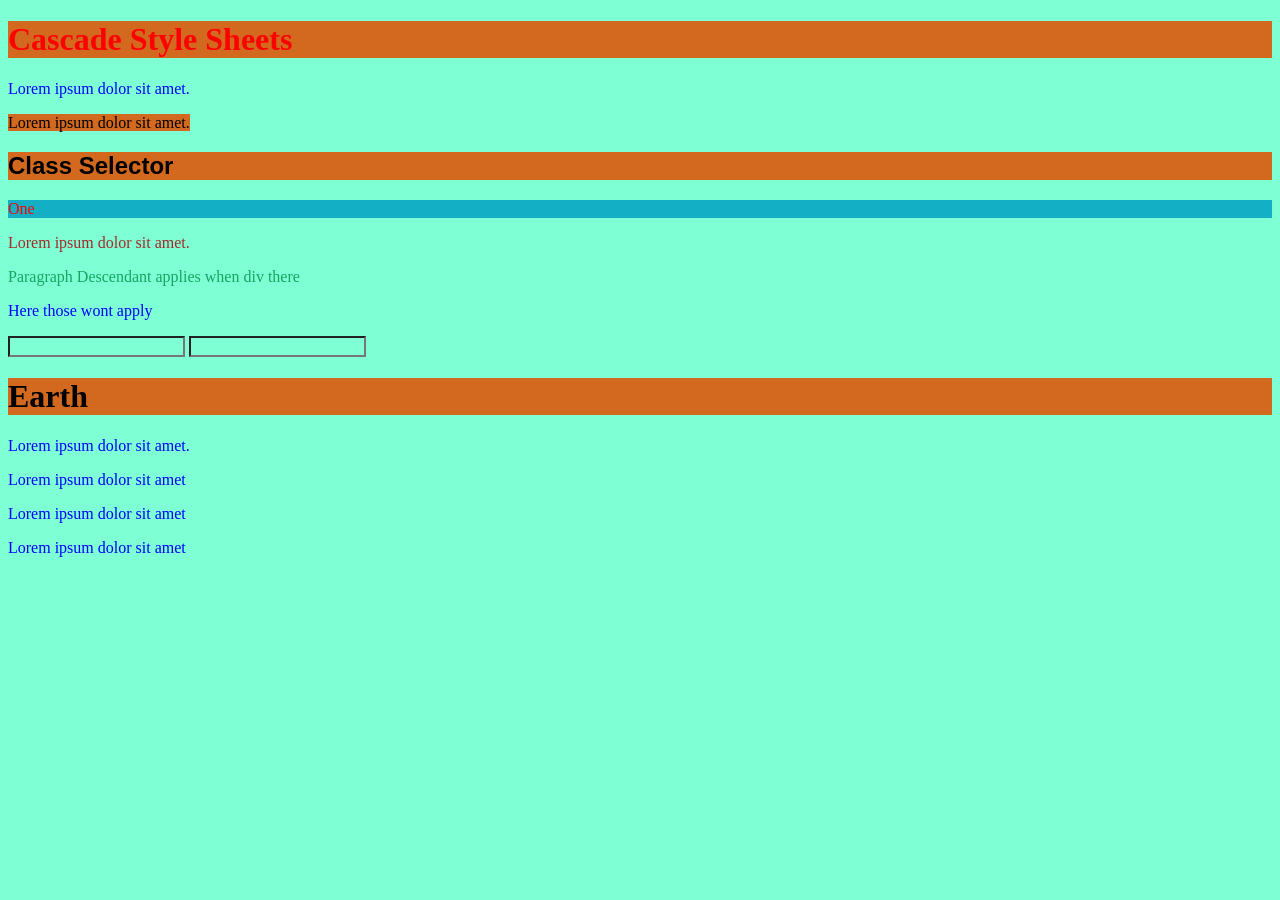
<file: CSS/index.html>
<!DOCTYPE html>
<html lang="en">
<head>
    <meta charset="UTF-8">
    <meta name="viewport" content="width=device-width, initial-scale=1.0">
    <title>CASCADING STYLE SHEETS</title>
    <!--External CSS-->
    <link rel="Stylesheet" href="./style.css">
    <!--Internal CSS-->
    <!-- <style>
        p{
            color:blueviolet;
        }
    </style> -->
</head>
<body>
<!--INLINE CSS-->
<h1 style ="color:red">Cascade Style Sheets </h1>
<p>Lorem ipsum dolor sit amet.</p>
<span>Lorem ipsum dolor sit amet.</span>
<h2 class="subhead">Class Selector</h2>
<p id="para">One</p>
<div>
    <p>
        Lorem ipsum dolor sit amet.
        <section>
            <p>Paragraph Descendant applies when div there </p>
        </section>
    </p>
</div>
<p>Here those wont apply</p>
<input type="text">
<input type="number">
<div>
    <h1>Earth</h1>
    <p>Lorem ipsum dolor sit amet.</p>
    <p>Lorem ipsum dolor sit amet</p>
    <p>Lorem ipsum dolor sit amet</p>
    <p>Lorem ipsum dolor sit amet</p>

</div>
</body>
</html>
</file>
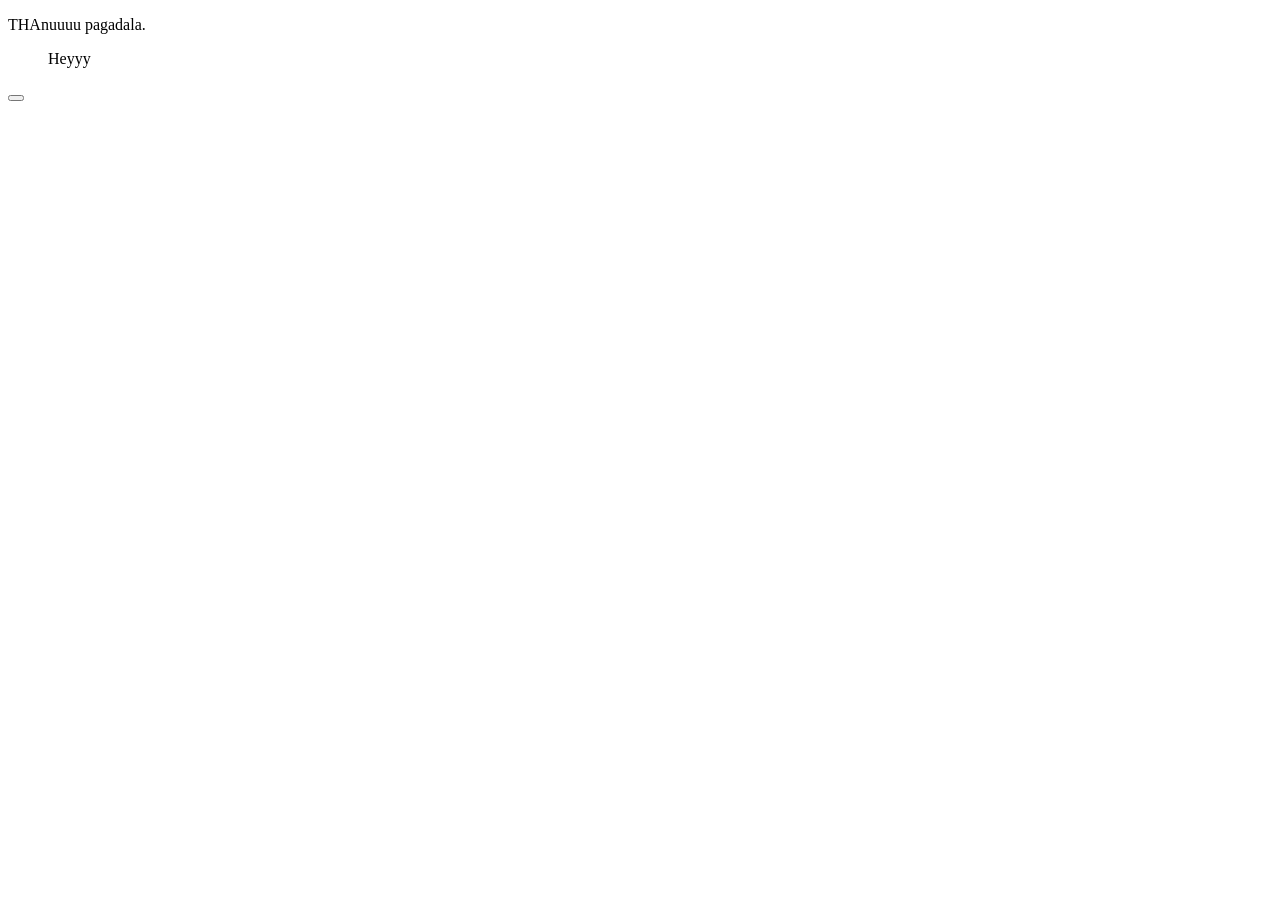
<file: javascript/index.html>
<!DOCTYPE html>
<html lang="en">
<head>
    <meta charset="UTF-8">
    <meta name="viewport" content="width=device-width, initial-scale=1.0">
    <title>JAVA SCRIPT</title>
    <link rel="icon" href="../assets/Krishna aesthetic.jpg">
</head>
<body>
    <p id="para">THAnuuuu pagadala.</p>
    <ul id="list">Heyyy</ul>
    <button id="btn"></button>
    <script>

        //   document.getElementById("para").textContent="Hello world"
        // document.getElementById("para").innerText="Hello world"
        // document.getElementById("para").innerHTML="<p>Helllo ds</p>"
        // document.getElementById("para");
        // console.log(para);
        // para.style.color="red"
        // para.style.backgroundColor="pink"
        // para.style.fontSize="30px"
        // var para=document.getElementById("para");
        // // console.log(para)
        // const li=document.createElement("li");
        // li.innerText="New Li Element";
        // document.getElementById("list").append(li);
        const btn=document.getElementById("btn");
        btn.addEventListener("click",function()
        {
            
        const li=document.createElement("li");
        li.innerText="New Li Element";
        document.getElementById("list").append(li);
        })

   </script>
</body>
</html>
</file>
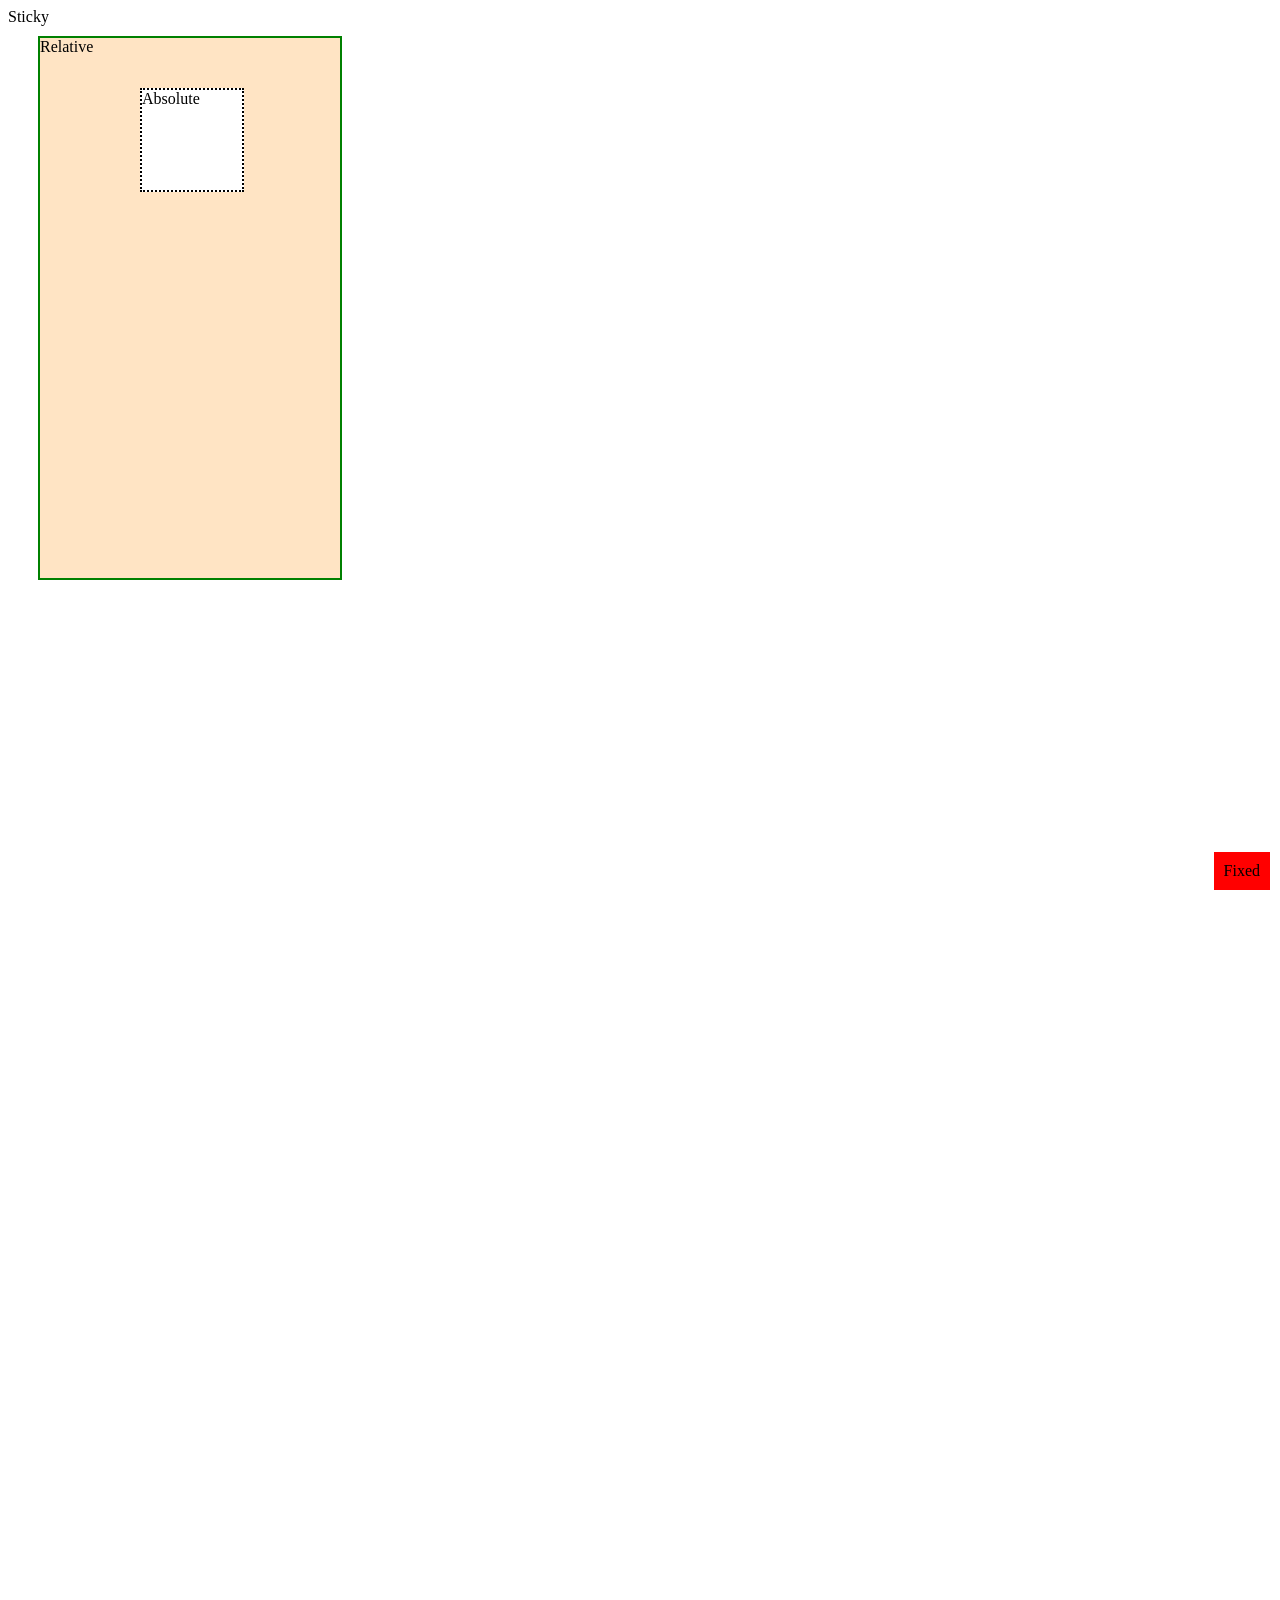
<file: basic.html>
<!DOCTYPE html>
<html lang="en">
<head>
    <meta charset="UTF-8">
    <meta name="viewport" content="width=device-width, initial-scale=1.0">
    <title>BASIC CSS</title>
    <style>
        /* body{
            /* background-color: aquamarine;
            background-image: url(./assets/Krishna\ aesthetic.jpg);
            background-repeat:no-repeat;
            background-size:cover;
            background-position:center; }*/
    /* .box{
        background-color: brown;
        width:50vw;
        height:50vh;
        color:blue;
        font-size:20px;
    }
    .child1{
        font-size:1em;
    }
    .child2{
        font-size: 1rem;
    } */
     /* .box{
        background-color: red;
        border:10px solid rgb(0, 45, 128);
        padding: 10px 20px 30px 40px;
        padding-left: 10px;
        padding-bottom: 10px;
        padding-right: 10px;
        padding-left: 10px;
        margin: 10px 20px 30px 40px;
        margin-top: 10px;
        margin-bottom:20px ;
        margin-left: 10px;
        margin-right:20px ;
     } */
    /* .box
    {
        background-color: crimson;
        display:inline-block;
        width:100px;
        height: 100px;
        text-decoration:line-through;
    }
    ul{
        list-style:none;
    }
    a{
        text-decoration: none;
        color:black
    }
      */
      body{
        height:1000vh;
      }
      .sticky
      {
        position:sticky;
        top:0;
      }
      .fixed
      {
        position:fixed;
        bottom:10px;
        right:10px;
        background:red;
        padding:10px;
      }
      .parent
      {
        position:Relative;
        border:2px solid green;
        background-color: bisque;
        width:300px;
        height:60vh;
        top:10px;
        left:30px;
          }
          .child
          {
            position:absolute;
            border:2px dotted black;
            top:50px;
            left:100px;
            height:100px;
            width:100px;
            background-color: white;
          }
    </style>
</head>
<body>
                                        <!-- <a href="#">HOME</a>
                                        <ul>
                                            <li>1</li>
                                            <li>2</li>
                                            <li>3</li>
                                        </ul> -->
                                        <!-- <div class="box">
                                        <div class="child1">
                                        Lorem ipsum dolor sit amet.
                                    </div>
                                        <div class="child2">
                                        Lorem ipsum dolor sit amet.
                                    </div>
                                    </div> -->
                                <!-- <div class="box">
                                        Lorem ipsum dolor sit amet.
                                </div> -->
        <div class="Sticky">Sticky</div> 
        <div class="parent">Relative
            <div class="child">Absolute</div>
        </div>     
        <div class="fixed">Fixed</div>             
</body>
</html>
</file>
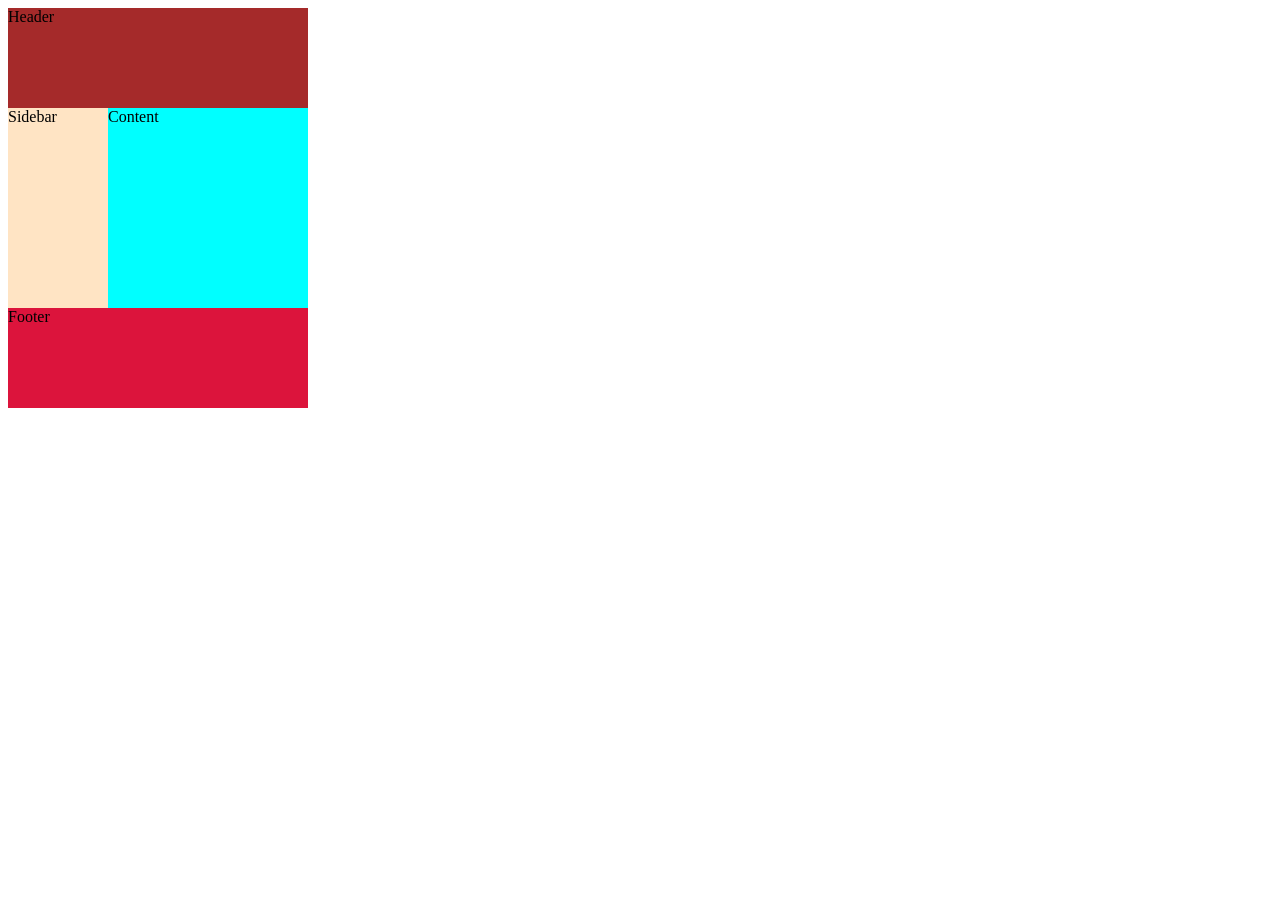
<file: grid.html>
<!DOCTYPE html>
<html lang="en">
<head>
    <meta charset="UTF-8">
    <meta name="viewport" content="width=device-width, initial-scale=1.0">
    <title>GRID Example</title>
    <style>
        /* .box
        {
            background-color: rgba(229, 223, 234, 0.977);
            padding: 20px;
            border: 2px solid black;

        }
        .container
        {
            display:grid;
            grid-template-columns: 100px 100px 100px 100px;
            grid-template-rows: 100px 100px 100px;
        }
        .three
        {
            grid-column: 3/5;
          

        }
        .first
        {
            grid-row:1/3;
        } */
         .layout
         {
            display:grid;
            grid-template-columns: 100px 100px 100px ;
            grid-template-rows: 100px 100px 100px 100px;
         }
         .Header
         {
            grid-column: 1/4;
            background-color: brown;
         }
         .Sidebar{
            grid-row: 2/4;
            background-color: bisque;
         }
         .Content
         {
            grid-column: 2/4;
            grid-row:2/4;
            background-color: cyan;
         }.Footer
         {
            grid-column: 1/4;
            background-color: crimson;
         }
    </style>
</head>
<body>
    <div class="layout">
    <div class="Box Header">Header</div>
    <div class="Box Sidebar">Sidebar</div>
    <div class="Box Content">Content</div>
    <div class="Box Footer">Footer</div>
    </div>
    <!-- <div class="container">
   <div class="box first"></div>
   <div class="box"></div>
   <div class="box three"></div>
   <div class="box"></div>
   <div class="box"></div>
   <div class="box"></div>
   <div class="box"></div>
   <div class="box"></div>
   <div class="box"></div>
   <div class="box"></div>
   </div> -->
</body>
</html>
</file>
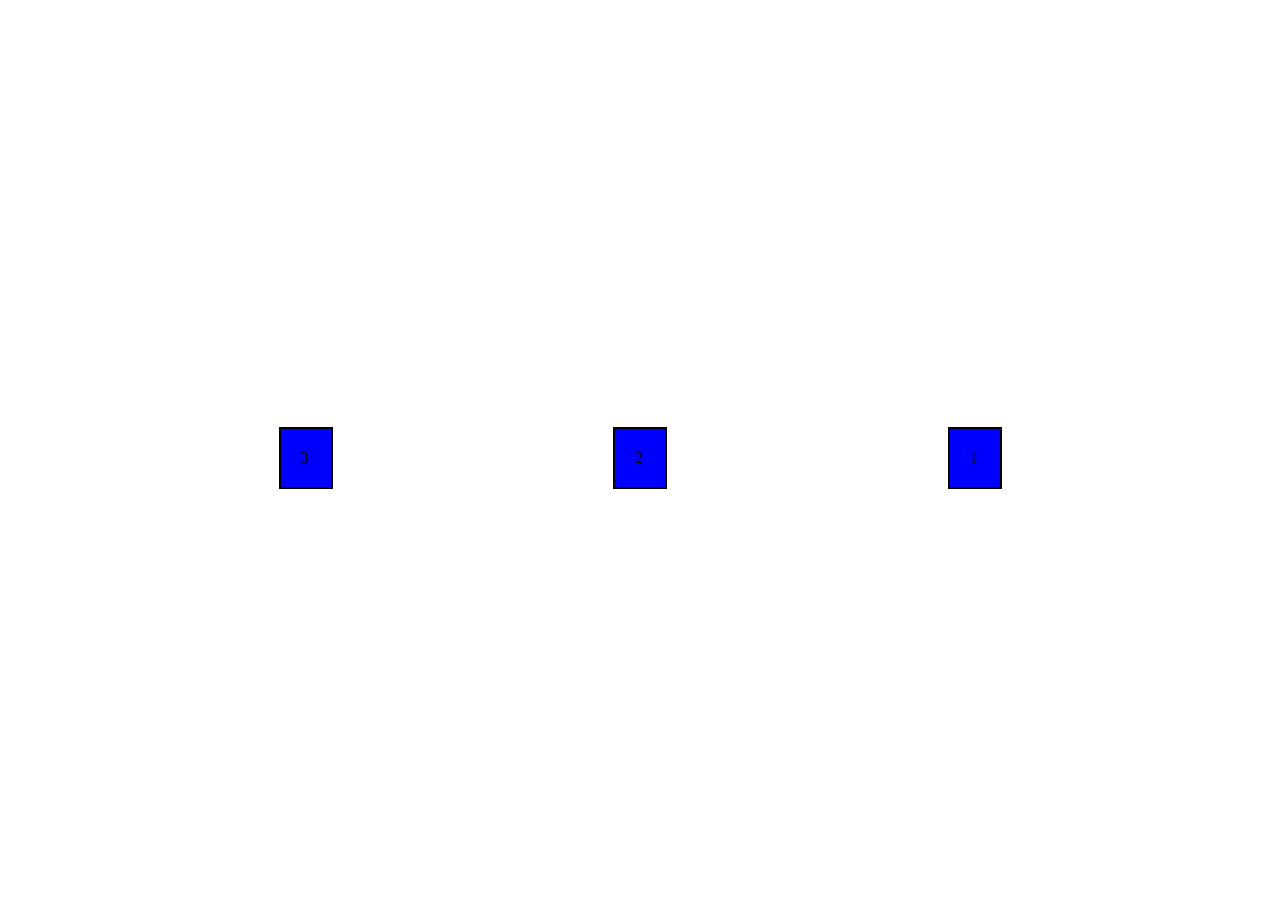
<file: CSS/flex.html>
<!DOCTYPE html>
<html lang="en">
<head>
    <meta charset="UTF-8">
    <meta name="viewport" content="width=device-width, initial-scale=1.0">
    <title>Flex example</title>
    <style>
        .box
        {
            border: 2px solid black;
            background-color: blue;
            width:10px;
            padding: 20px;
        }
        .container
        {
            display:flex;
            gap:10px;
            height:100vh;
            flex-direction:row-reverse;
            justify-content: space-evenly;
            align-items:center;
        }
    </style>
</head>
<body>
    <div class="container">
        <div class="box">1</div>
        <div class="box">2</div>
        <div class="box">3</div>
    </div>
</body>
</html>
</file>
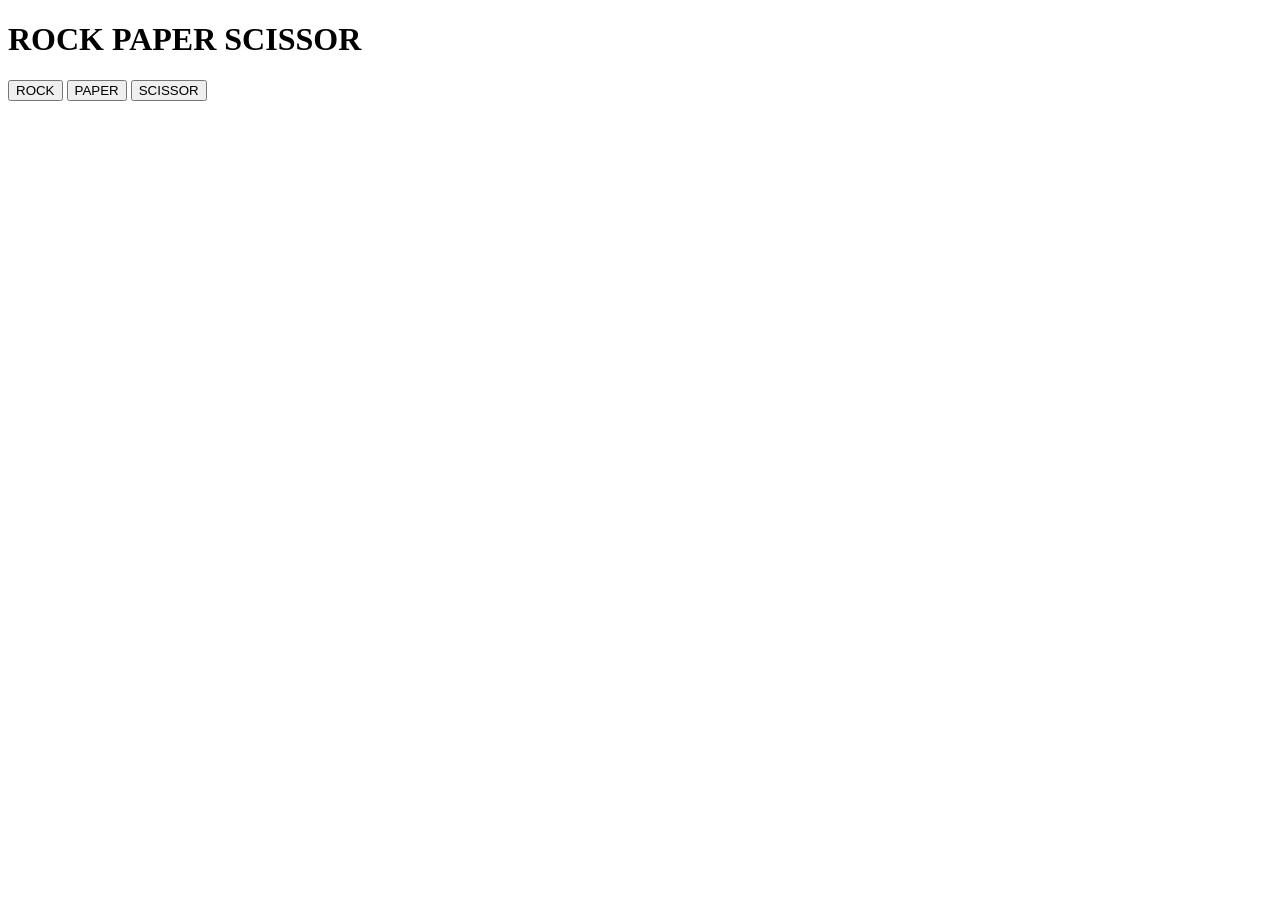
<file: javascript/game.html>
<!DOCTYPE html>
<html lang="en">
<head>
    
    <title>RPS</title>
</head>
<body>
    <h1>ROCK PAPER SCISSOR</h1>
    <button onclick="game('rock')">ROCK</button>
    <button onclick="game('paper')">PAPER</button>
    <button onclick="game('scissor')">SCISSOR</button>
    <p id="result"></p>
    <script>
        const game=(userChoice)=>{
            var result="";
            var choice=['rock','paper','scissor'];
            var computerChoice= choice[Math.floor(Math.random()*3)]
            console.log(computerChoice)
            if(userChoice===computerChoice)
        {
            result="Draw😊"
        }
        else if((userChoice==='rock' && computerChoice==='paper') || (userChoice==='paper' && computerChoice==='scissor')||(userChoice=='scissor' && computerChoice))
        {
            result="Lost😒"
        }
        else{
            result="won 😍"
        }
        document.getElementById('result').innerText=result;
        }
    </script>
</body>
</html>
</file>
<file: CSS/style.css>
style{
    color: aqua;
    font-size: large;
}
.subhead
{
    font-family: sans-serif;
}
#para
{
    background-color:#13b0c5 ;
    color:red;
}
span,.subhead,h1{
    background-color: chocolate;
}
*{
    background-color: aquamarine;
}
 /*Des selector  */
   div  p{
    color:rgb(20, 166, 98);

   }
    /*child selector  */
    div > p{
    color:brown;

   }
   /* ATTRIBUTE SELECTOR */
   input[type="text"]
   {
    color:blue;
   }
   /* Adjacent sibling */
   h1 + p{
    color:green;
   }
   /* General sibling */
   h1 ~ p{
    color:blue;

   }
</file>
